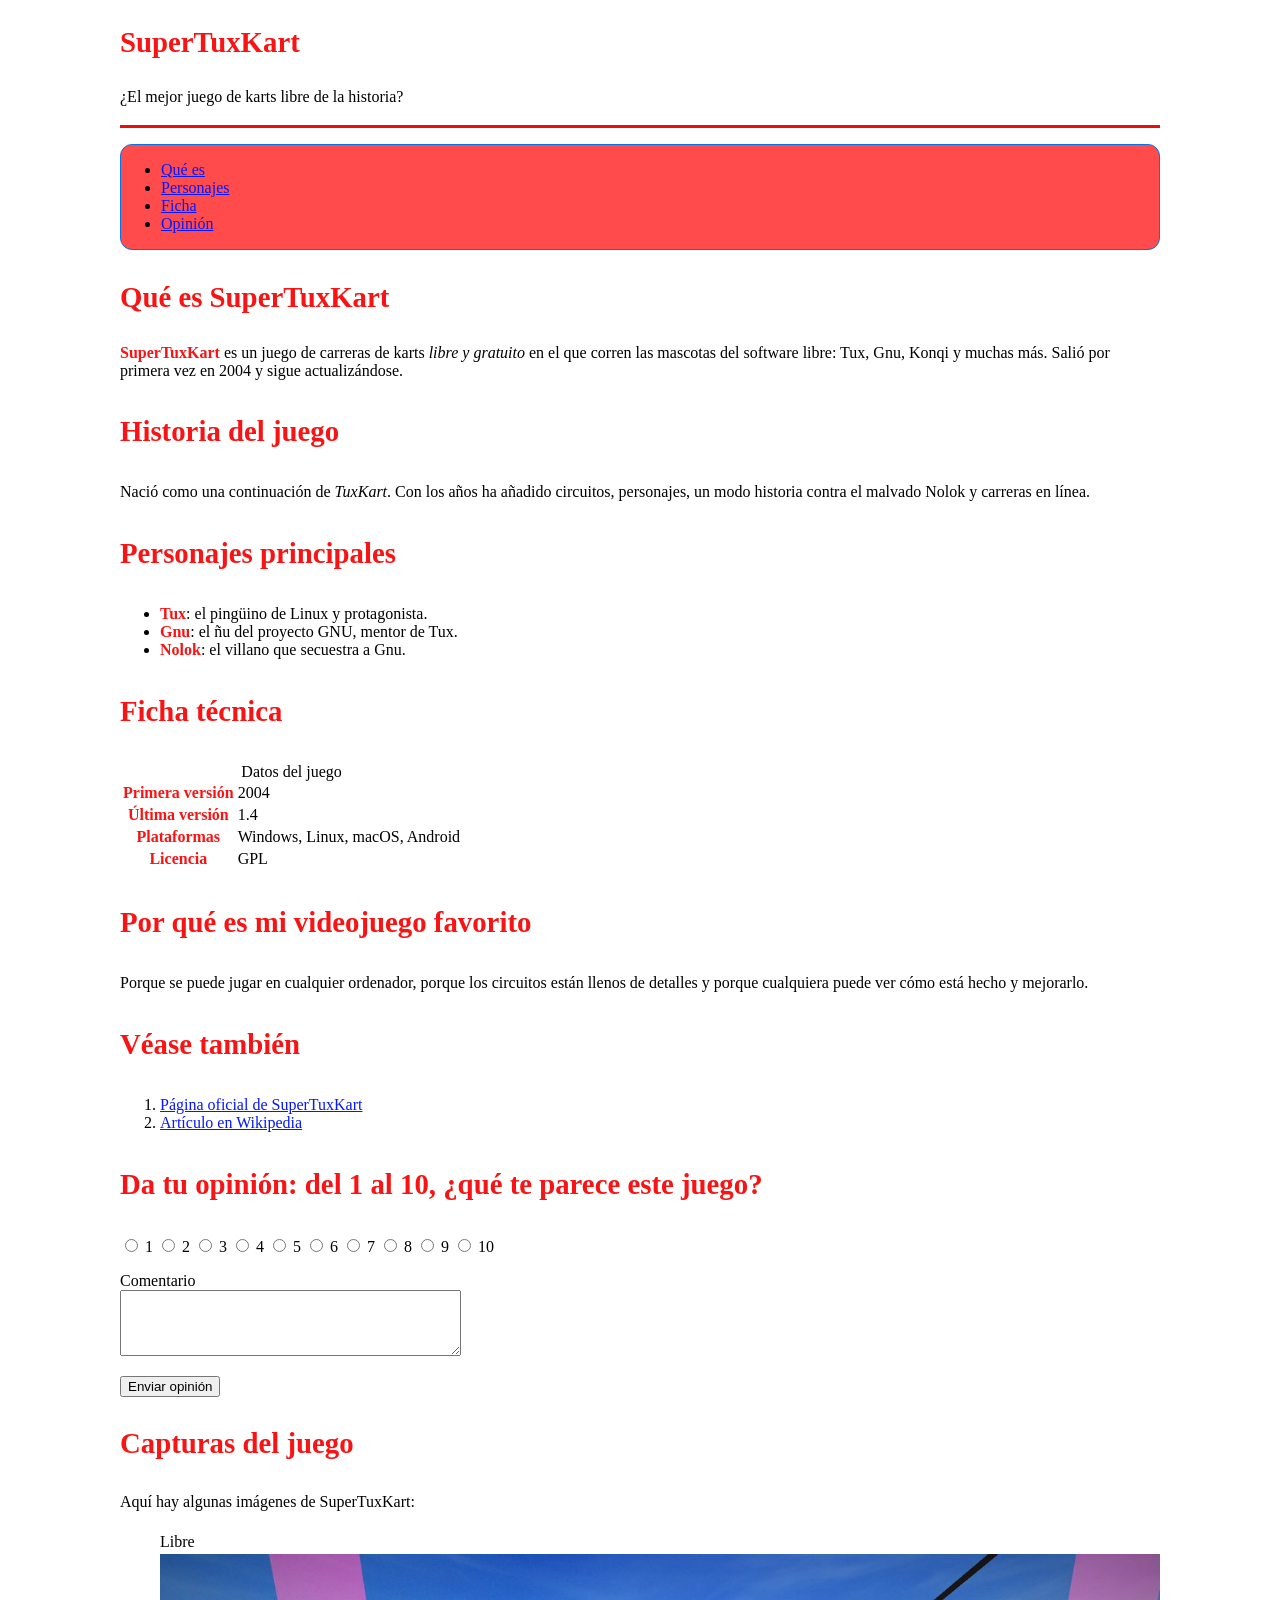
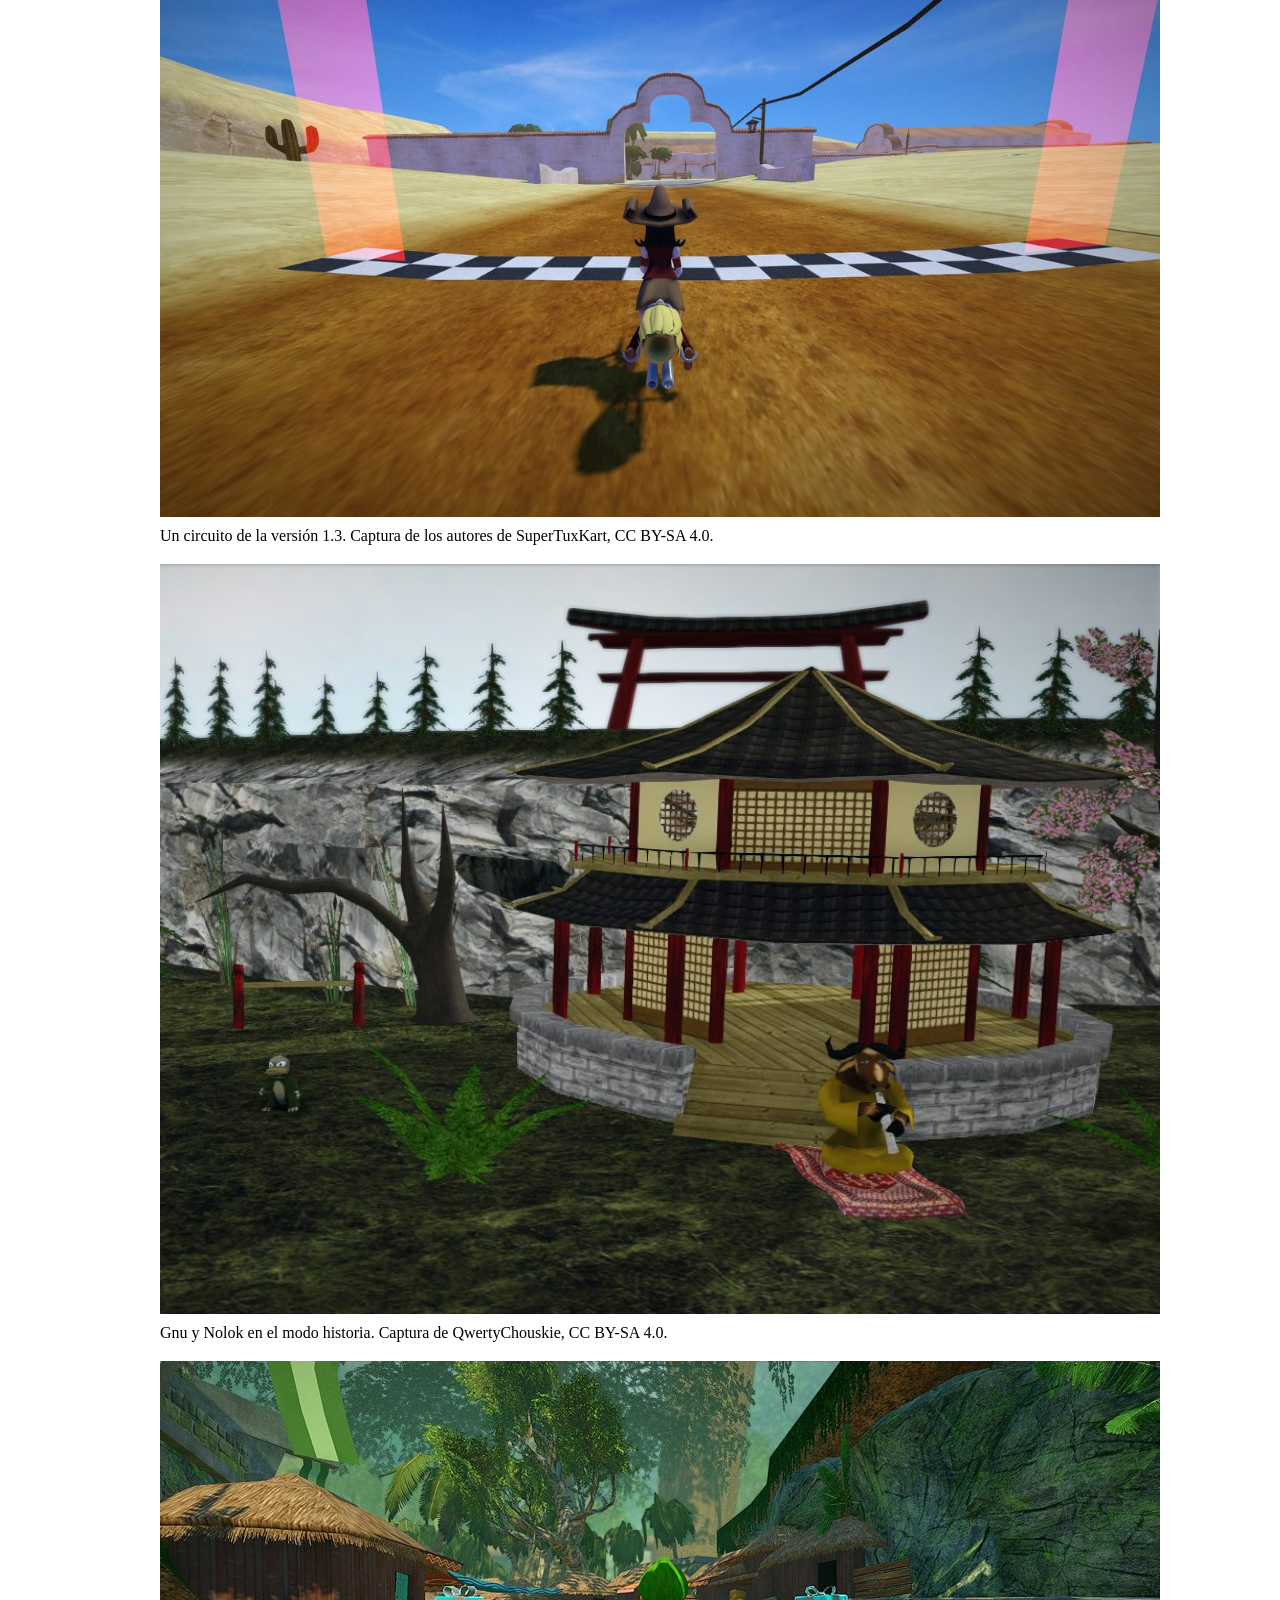
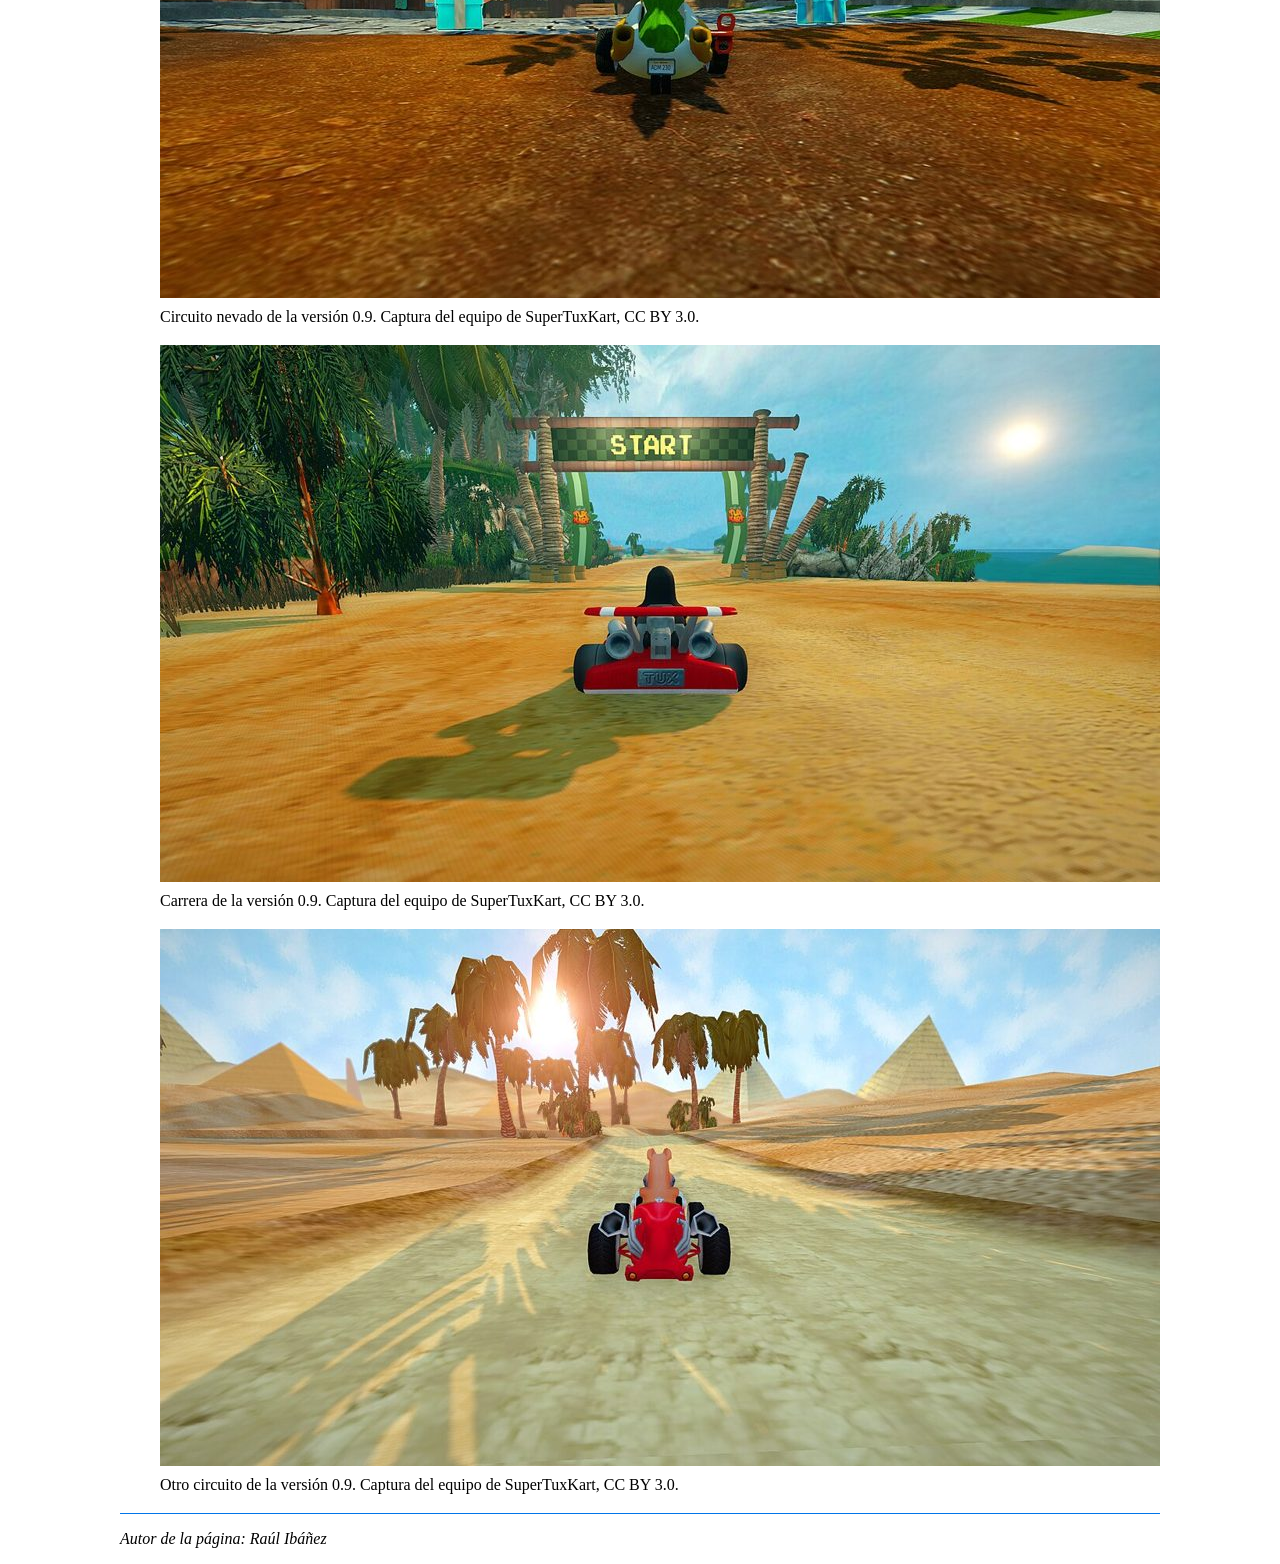
<file: ut2/parte1/index.html>
<!DOCTYPE html>
<html lang="es">
<head>
  <meta charset="utf-8">
  <meta name="viewport" content="width=device-width, initial-scale=1">
  <meta name="description" content="Página de ejemplo sobre SuperTuxKart, mi videojuego favorito">
  <meta name="author" content="Raúl Ibáñez">
  <title>SuperTuxKart, mi videojuego favorito</title>

  <link rel="stylesheet"
        href="style.css">
</head>
<body>
  <header>
    <h1>SuperTuxKart</h1>
    <p>¿El mejor juego de karts libre de la historia?</p>
  </header>

  <nav>
    <ul>
      <li><a href="#que-es">Qué es</a></li>
      <li><a href="#personajes">Personajes</a></li>
      <li><a href="#ficha">Ficha</a></li>
      <li><a href="#opinion">Opinión</a></li>
    </ul>
  </nav>

  <main>
    <h2 id="que-es">Qué es SuperTuxKart</h2>
    <p><strong>SuperTuxKart</strong> es un juego de carreras de karts <em>libre y gratuito</em> en el que corren las mascotas del software libre: Tux, Gnu, Konqi y muchas más. Salió por primera vez en 2004 y sigue actualizándose.</p>

    <h3>Historia del juego</h3>
    <p>Nació como una continuación de <em>TuxKart</em>. Con los años ha añadido circuitos, personajes, un modo historia contra el malvado Nolok y carreras en línea.</p>

    <h3 id="personajes">Personajes principales</h3>
    <ul>
      <li><strong>Tux</strong>: el pingüino de Linux y protagonista.</li>
      <li><strong>Gnu</strong>: el ñu del proyecto GNU, mentor de Tux.</li>
      <li><strong>Nolok</strong>: el villano que secuestra a Gnu.</li>
    </ul>

    <h3 id="ficha">Ficha técnica</h3>
    <table>
      <caption>Datos del juego</caption>
      <tr><th>Primera versión</th><td>2004</td></tr>
      <tr><th>Última versión</th><td>1.4</td></tr>
      <tr><th>Plataformas</th><td>Windows, Linux, macOS, Android</td></tr>
      <tr><th>Licencia</th><td>GPL</td></tr>
    </table>

    <h3>Por qué es mi videojuego favorito</h3>
    <p>Porque se puede jugar en cualquier ordenador, porque los circuitos están llenos de detalles y porque cualquiera puede ver cómo está hecho y mejorarlo.</p>

    <h3>Véase también</h3>
    <ol>
      <li><a href="https://supertuxkart.net/">Página oficial de SuperTuxKart</a></li>
      <li><a href="https://es.wikipedia.org/wiki/SuperTuxKart">Artículo en Wikipedia</a></li>
    </ol>

    <h3 id="opinion">Da tu opinión: del 1 al 10, ¿qué te parece este juego?</h3>
    <form action="https://webhook.site/" method="post">
      <p class="notas">
        <label><input type="radio" name="nota" value="1"> 1</label>
        <label><input type="radio" name="nota" value="2"> 2</label>
        <label><input type="radio" name="nota" value="3"> 3</label>
        <label><input type="radio" name="nota" value="4"> 4</label>
        <label><input type="radio" name="nota" value="5"> 5</label>
        <label><input type="radio" name="nota" value="6"> 6</label>
        <label><input type="radio" name="nota" value="7"> 7</label>
        <label><input type="radio" name="nota" value="8"> 8</label>
        <label><input type="radio" name="nota" value="9"> 9</label>
        <label><input type="radio" name="nota" value="10"> 10</label>
      </p>
      <p>
        <label for="comentario">Comentario</label><br>
        <textarea id="comentario" name="comentario" rows="4" cols="40"></textarea>
      </p>
      <p><button type="submit">Enviar opinión</button></p>
    </form>
  </main>

  <aside>
    <h2>Capturas del juego</h2>
    <p>Aquí hay algunas imágenes de SuperTuxKart:</p>
    <div class="galeria">
      <figure class="destacada">
        <span class="etiqueta">Libre</span>
        <img src="img/stk1.jpg" alt="Un kart en un circuito desértico de SuperTuxKart" width="1000" height="563">
        <figcaption>Un circuito de la versión 1.3. Captura de los autores de SuperTuxKart, CC BY-SA 4.0.</figcaption>
      </figure>
      <figure>
        <img src="img/stk2.jpg" alt="Gnu y Nolok delante de un templo en el modo historia" width="1000" height="750">
        <figcaption>Gnu y Nolok en el modo historia. Captura de QwertyChouskie, CC BY-SA 4.0.</figcaption>
      </figure>
      <figure>
        <img src="img/stk3.jpg" alt="Carrera en un circuito nevado" width="1000" height="537">
        <figcaption>Circuito nevado de la versión 0.9. Captura del equipo de SuperTuxKart, CC BY 3.0.</figcaption>
      </figure>
      <figure>
        <img src="img/stk4.jpg" alt="Karts en una carrera junto a un lago" width="1000" height="537">
        <figcaption>Carrera de la versión 0.9. Captura del equipo de SuperTuxKart, CC BY 3.0.</figcaption>
      </figure>
      <figure>
        <img src="img/stk5.jpg" alt="Un kart saltando en un circuito de la versión 0.9" width="1000" height="537">
        <figcaption>Otro circuito de la versión 0.9. Captura del equipo de SuperTuxKart, CC BY 3.0.</figcaption>
      </figure>
    </div>
  </aside>

  <footer>
    <p><em>Autor de la página: Raúl Ibáñez</em></p>
  </footer>
</body>
</html>
</file>
<file: ut2/parte1/style.css>
body {
 max-width: 65rem;
  margin: 0 auto;
 }
header {
    line-height: 1.5rem;
    border-bottom: 0.2rem solid var(--accent);
    border-color: var(--accent);

}
:root {
    --background: #f81414;
    --text: #f81414;
    --accent: #ec0d0d;
    --accent-light: #ff0707b9;
    --border: #0175e9;
    --link: #0717ff;
}
h1 {
        font-size: 5;
        font-weight: bold;
}
h2 {
         font-size: 2rem;
        font-weight:bold;
}
nav {
    background-color: var(--accent-light);
    border: 0.1rem solid var(--border);
    padding: 0.003rem;
    border-radius: 12px;
    margin: 1rem 0;
}
nav a {
    color: var(--link);
}
h1, h2, h3, h4, h5 {
color: var(--text);
font-family: Georgia, serif;
     font-size: 1.8rem;
    line-height: 1.6;
}
ol a{
    color: var(--link);
}
aside {
    line-height: 1.5rem;
    border-bottom: 0.1rem solid var(--border);
    border-color: var(--border);
}
table th {
    color: var(--text);
}

strong {
    color: var(--text);
}
</file>
